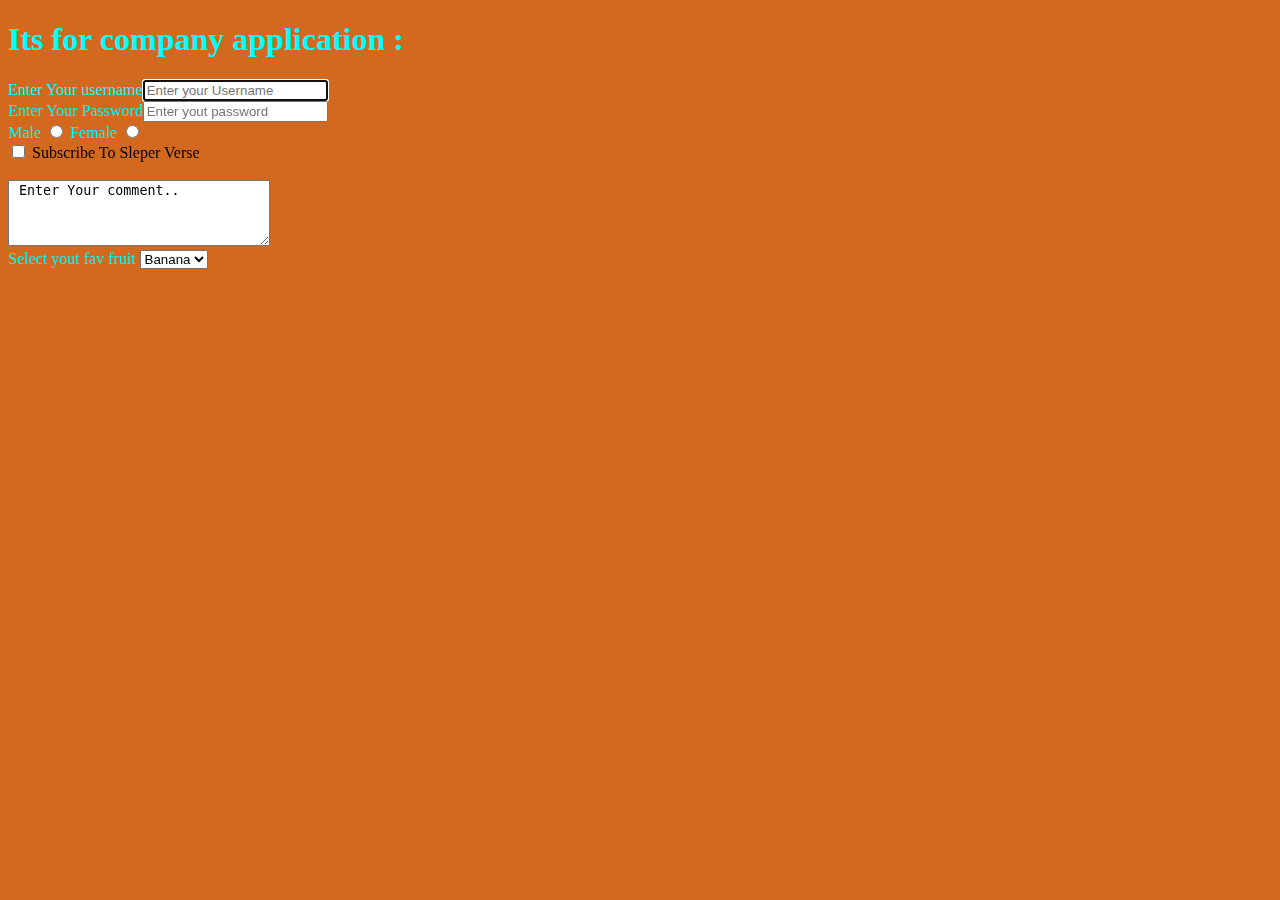
<file: index.html>
<!-- <p> for paragraph-->
<!-- <h1> for heading-->
<!-- <p> lorem23 <p> for dummy word-->
<!--<input > is used for taking input-->
<!--Div is used for new space-->
<!DOCTYPE html>
<html lang="en">

<head>
    <meta charset="UTF-8">
    <meta name="viewport" content="width=device-width, initial-scale=1.0">
    <title>Password Manager</title>
    <link rel="stylesheet" href="app.css">
</head>

<body>
    <h1>Its for company application :
    </h1>
    <div>
        <label for="id">Enter Your username</label><input type="text" id="Username" placeholder="Enter your Username" autofocus>
    </div>
    <div>
        <label for="id2">Enter Your Password</label><input type="text" id2="Password "
            placeholder="Enter yout password">
    </div>

    <div>
        <label for="Gender">Male</label> <input type="radio" Gender="male" value=" ">
        <label for="Gender2 ">Female</label> <input type="radio" Gender2="female" value="">
    </div>

    <div style="color: black;">
        <input type="checkbox" id="SleperVerse" value="Yes">
        <label for="id">Subscribe To Sleper Verse</label>
    </div>

    <div>
        <br><textarea name="comment" cols="30" rows="4">
 Enter Your comment..
</textarea>
    </div>

    <div>




        <label for="FRUITS">Select yout fav fruit</label>
 
        <select id="FRUITS" name="Fruits">

            <option value="Banana">Banana</option>

            <option value="Apple">Apple</option>

            <option value="Cherry">cherry</option>

        </select>
    </div>

</body>

</html>
</file>
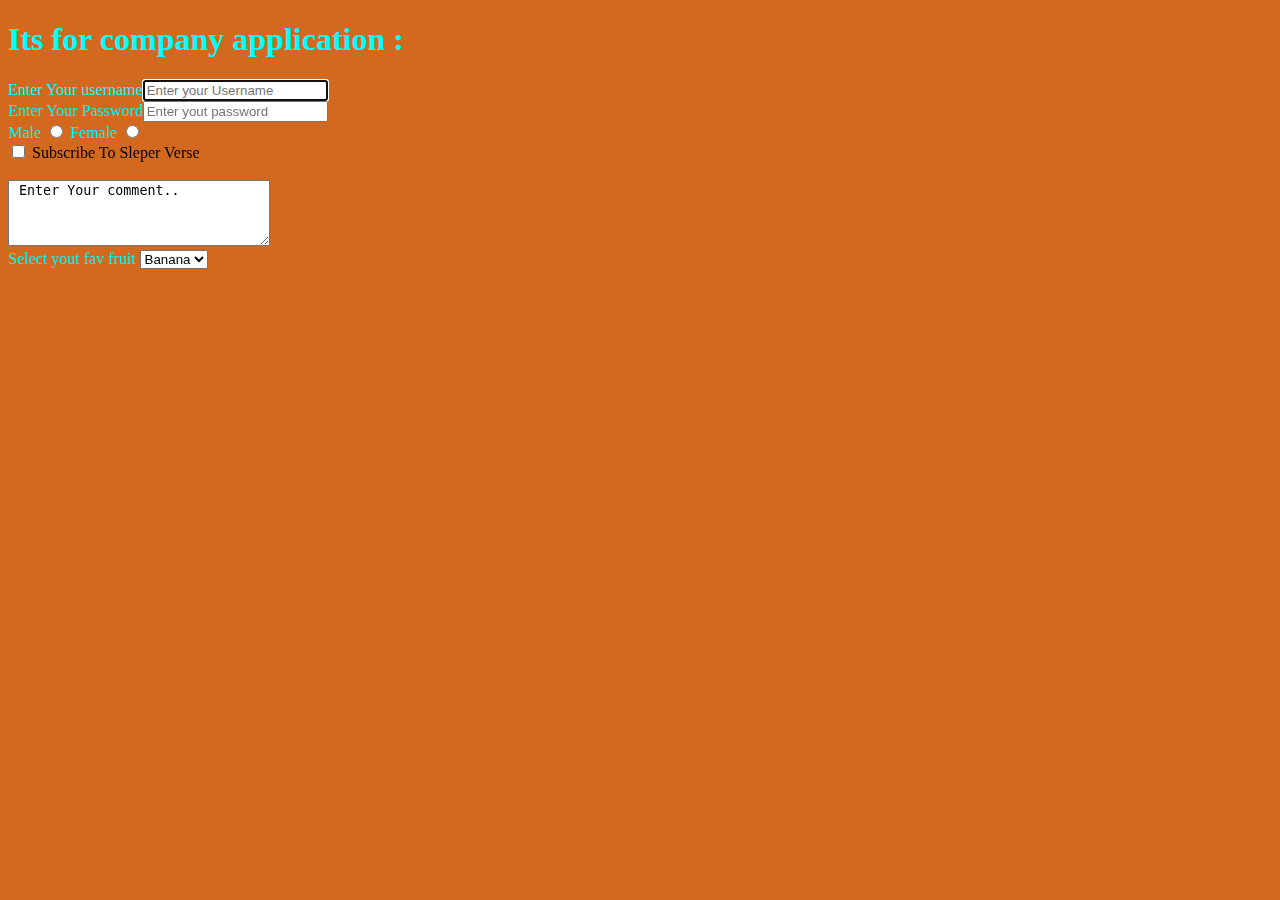
<file: password.html>
<!-- <p> for paragraph-->
<!-- <h1> for heading-->
<!-- <p> lorem23 <p> for dummy word-->
<!--<input > is used for taking input-->
<!--Div is used for new space-->
<!DOCTYPE html>
<html lang="en">

<head>
    <meta charset="UTF-8">
    <meta name="viewport" content="width=device-width, initial-scale=1.0">
    <title>Password Manager</title>
    <link rel="stylesheet" href="app.css">
</head>

<body>
    <h1>Its for company application :
    </h1>
    <div>
        <label for="id">Enter Your username</label><input type="text" id="Username" placeholder="Enter your Username" autofocus>
    </div>
    <div>
        <label for="id2">Enter Your Password</label><input type="text" id2="Password "
            placeholder="Enter yout password">
    </div>

    <div>
        <label for="Gender">Male</label> <input type="radio" Gender="male" value=" ">
        <label for="Gender2 ">Female</label> <input type="radio" Gender2="female" value="">
    </div>

    <div style="color: black;">
        <input type="checkbox" id="SleperVerse" value="Yes">
        <label for="id">Subscribe To Sleper Verse</label>
    </div>

    <div>
        <br><textarea name="comment" cols="30" rows="4">
 Enter Your comment..
</textarea>
    </div>

    <div>




        <label for="FRUITS">Select yout fav fruit</label>
 
        <select id="FRUITS" name="Fruits">

            <option value="Banana">Banana</option>

            <option value="Apple">Apple</option>

            <option value="Cherry">cherry</option>

        </select>
    </div>

</body>

</html>
</file>
<file: app.css>
body{
    background-color: chocolate;

    color: aqua;
    
}
</file>
